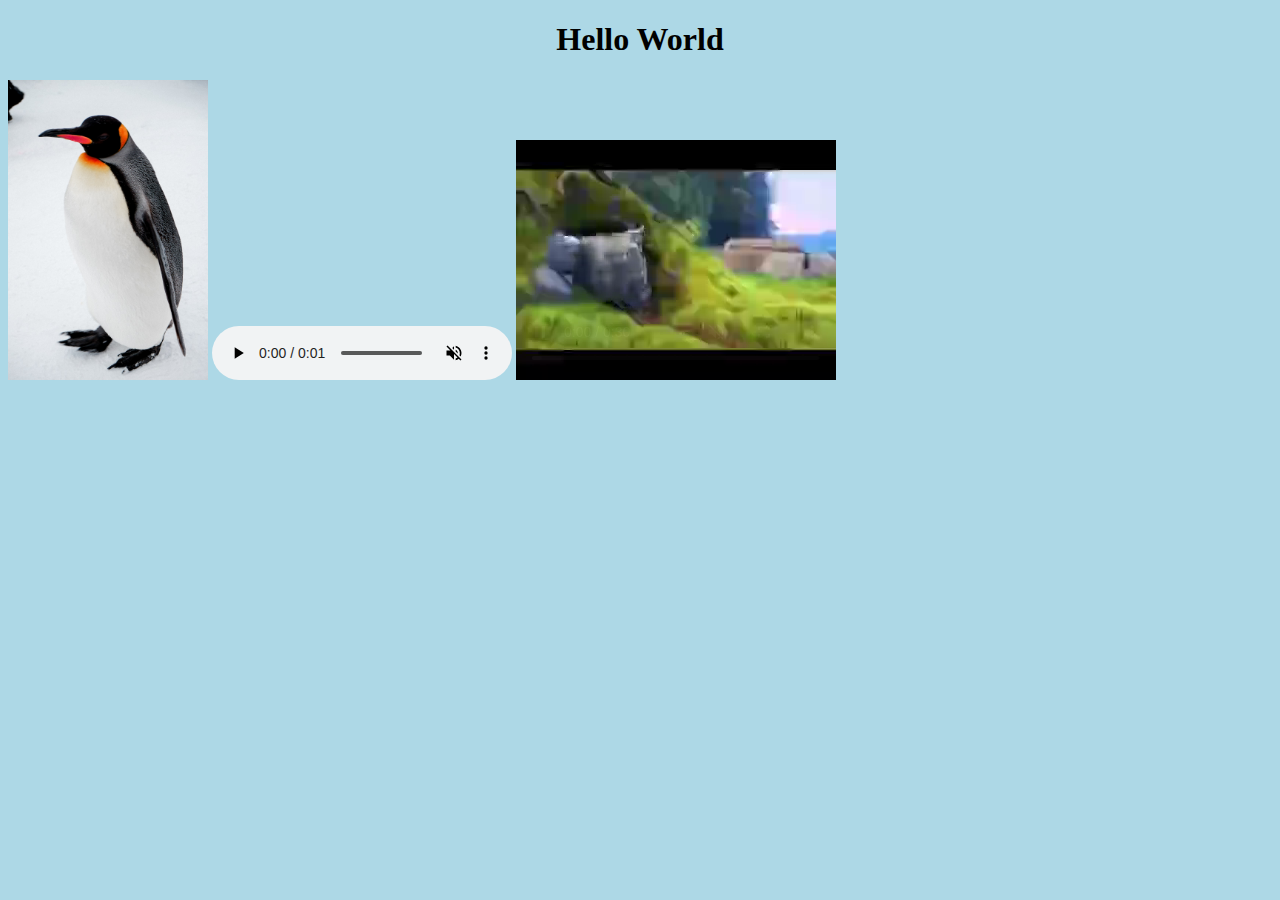
<file: index.html>
<!DOCTYPE html>
<html>
    <head>
        <title>Hello World</title>
        <link rel="stylesheet" type="text/css" href="helloWorld.css" />
    </head>
    <body>
        <h1>Hello World</h1>
        <img src="penguin.jpg" alt="penguin">
    </body>
    <audio controls autoplay muted>
        <source src="temp.mp3" type="audio/mpeg">
      Your browser does not support the audio element.
    </audio>
    <video width="320" height="240" controls autoplay muted>
        <source src="tempvid.mp4" type="video/mp4">
      Your browser does not support the video tag.
    </video>
    <iframe width="560" height="315" src="https://www.youtube.com/embed/-IdGyXRL60E?start=180" title="YouTube video player" frameborder="0" allow="accelerometer; autoplay; clipboard-write; encrypted-media; gyroscope; picture-in-picture" allowfullscreen></iframe>
    <iframe src="https://www.google.com/maps/embed?pb=!1m14!1m12!1m3!1d21515.490992377458!2d-122.35517440000001!3d47.6176482!2m3!1f0!2f0!3f0!3m2!1i1024!2i768!4f13.1!5e0!3m2!1sen!2sus!4v1648676319848!5m2!1sen!2sus" width="600" height="450" style="border:0;" allowfullscreen="" loading="lazy" referrerpolicy="no-referrer-when-downgrade"></iframe>
</html>
</file>
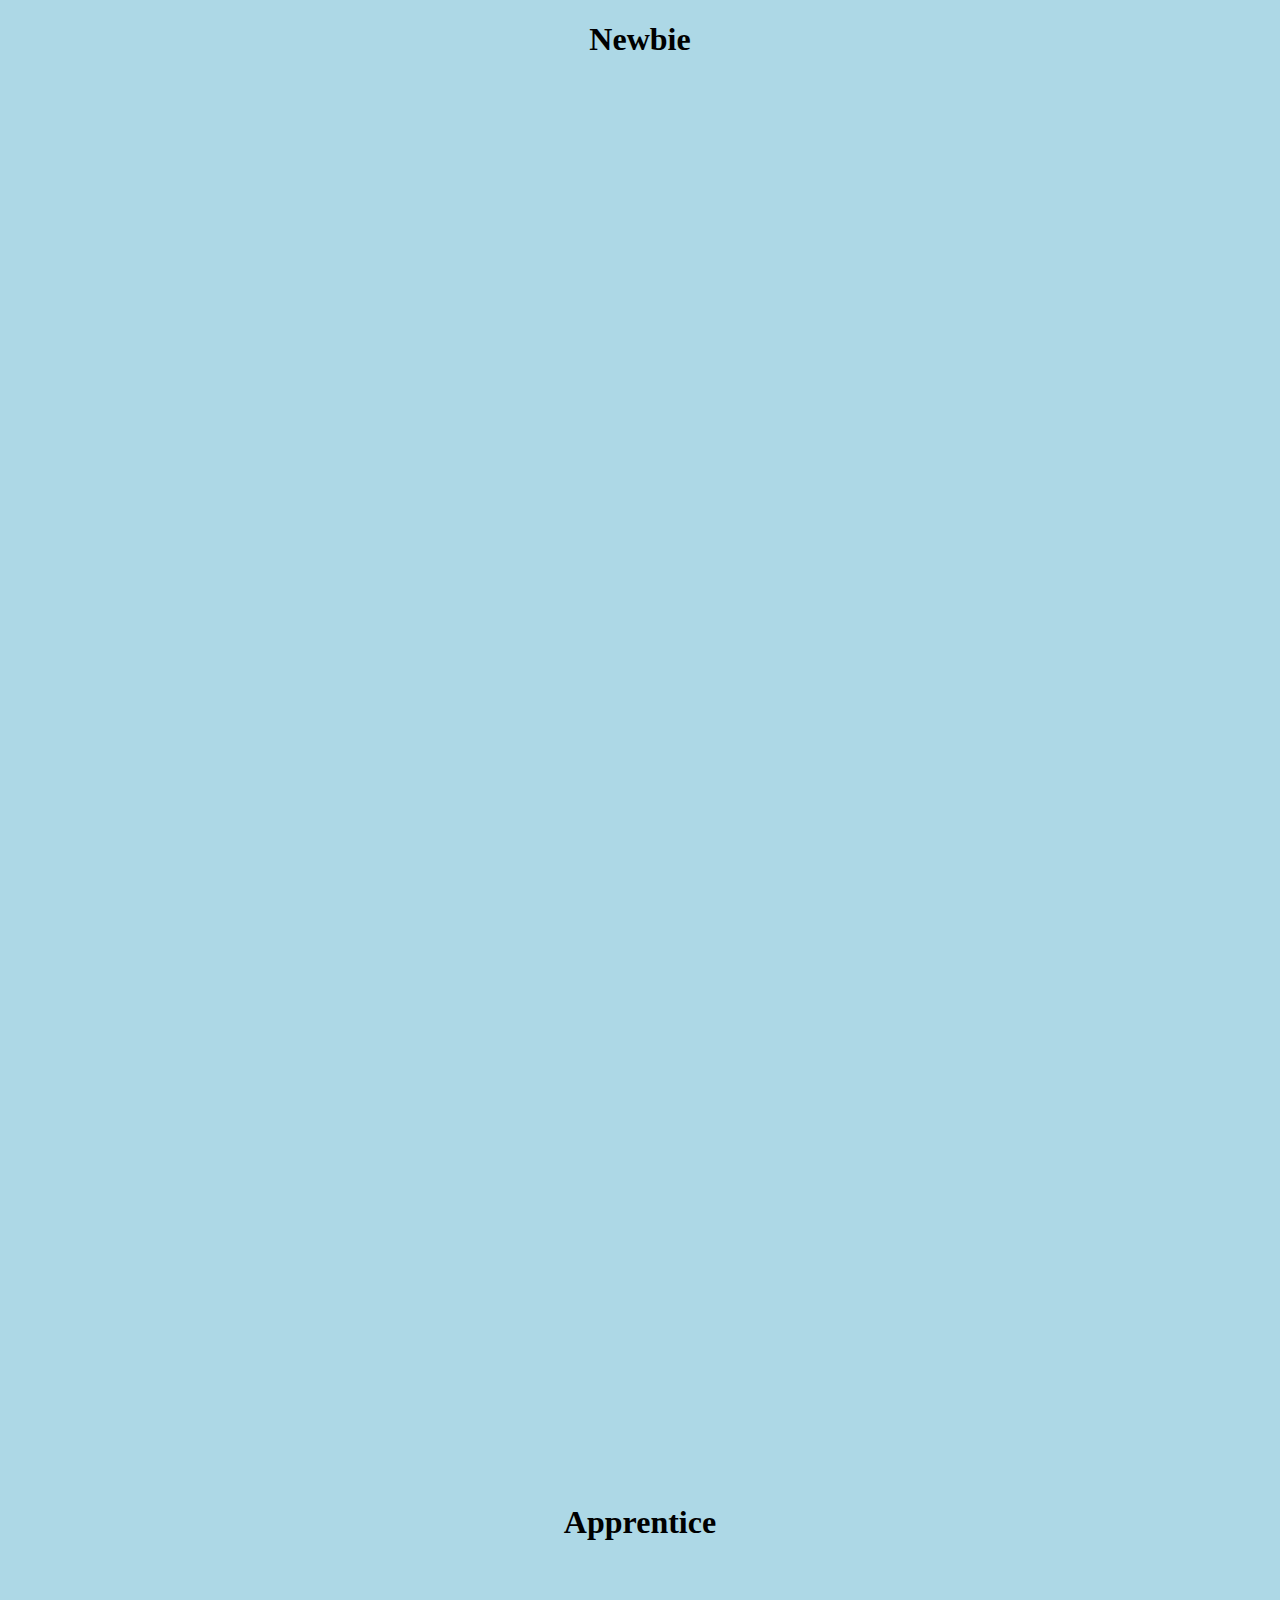
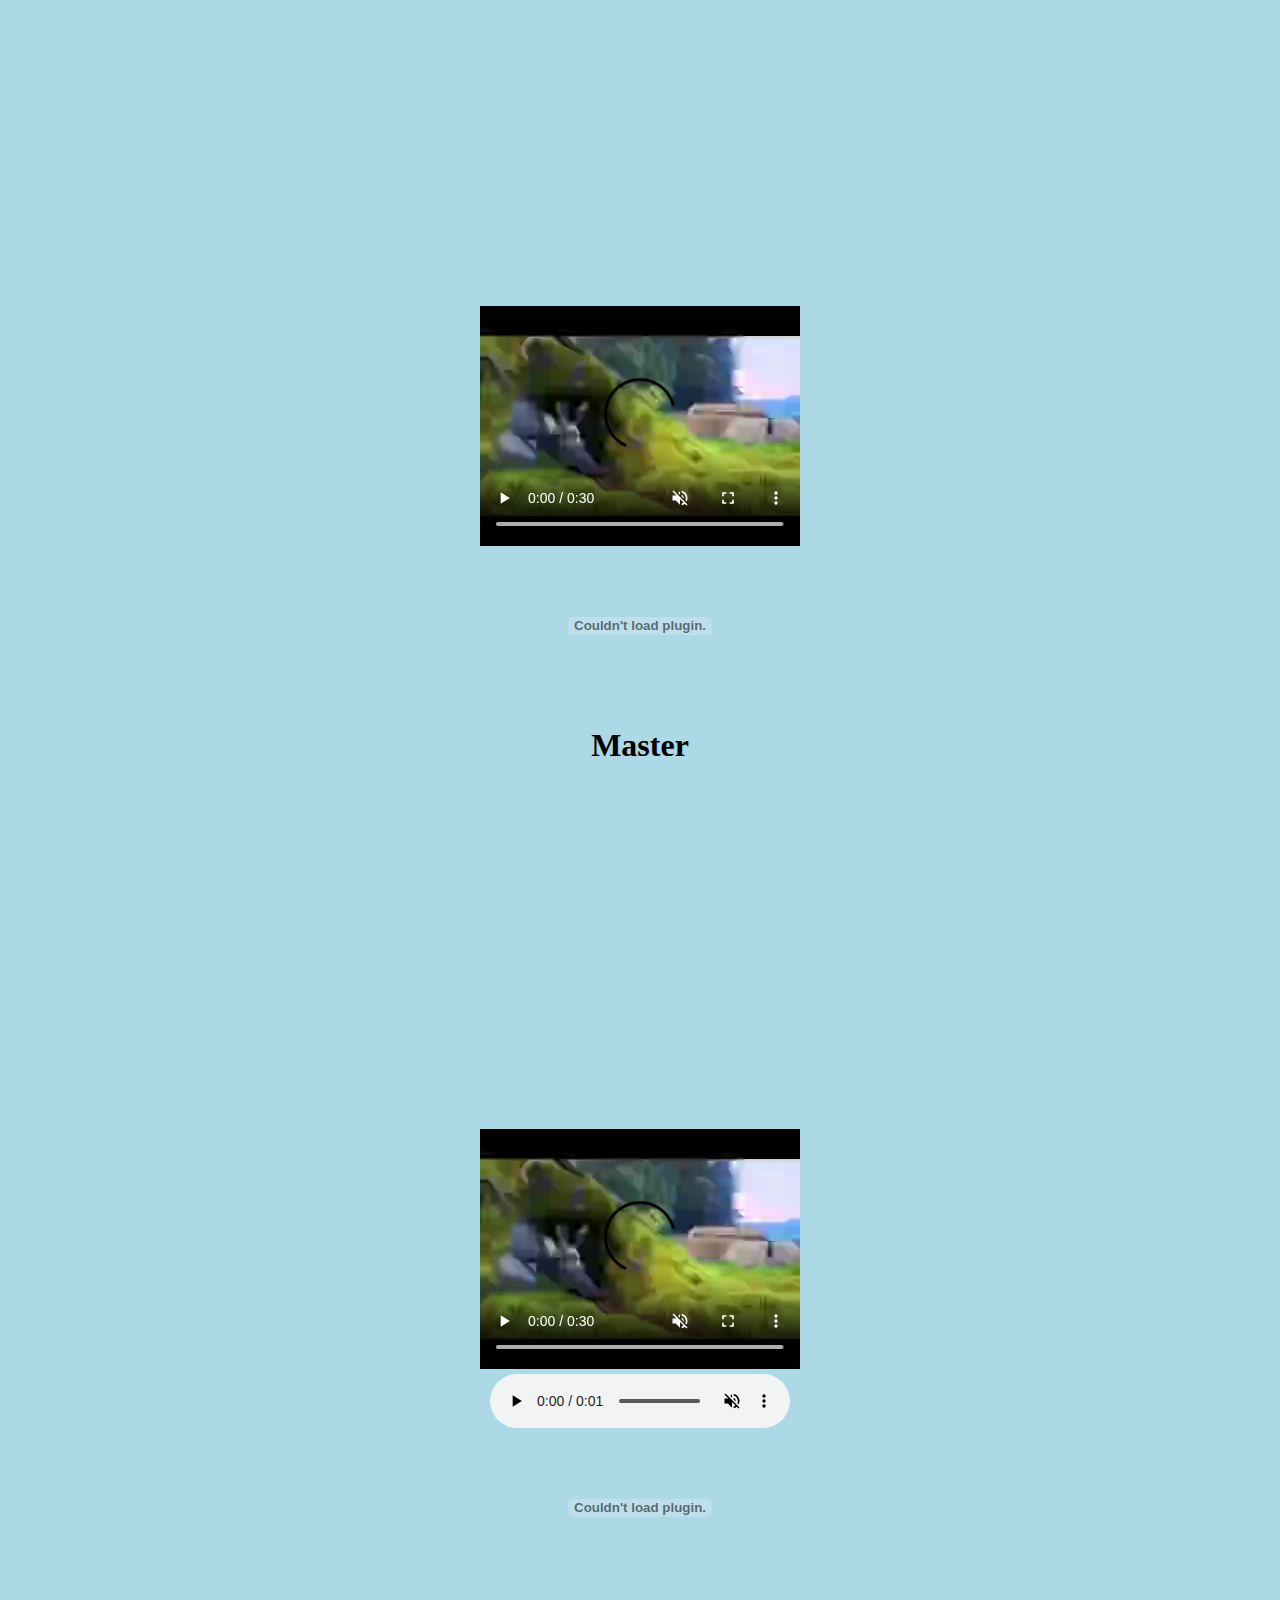
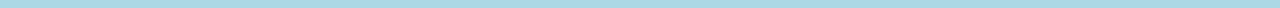
<file: embeddingOriginalWork.html>
<!DOCTYPE html>
<html>
    <head>
        <title>Original Work</title>
        <link rel="stylesheet" type="text/css" href="embeddingOriginalWork.css" />
    </head>
    <body>
        <h1>Newbie</h1>
            <p>
                <br><iframe width="560" height="315" src="https://www.youtube.com/embed/-IdGyXRL60E?start=0" 
                title="YouTube video player" frameborder="0" 
                allow="accelerometer; autoplay; clipboard-write; encrypted-media; gyroscope; picture-in-picture" allowfullscreen></iframe>
                <br><iframe 
                src="https://www.google.com/maps/embed?pb=!1m14!1m12!1m3!1d21515.490992377458!2d-122.35517440000001!3d47.6176482!2m3!1f0!2f0!3f0!3m2!1i1024!2i768!4f13.1!5e0!3m2!1sen!2sus!4v1648676319848!5m2!1sen!2sus" 
                width="600" height="450" style="border:0;" allowfullscreen="" loading="lazy" referrerpolicy="no-referrer-when-downgrade">
                </iframe>     
                <br><iframe 
                src="https://calendar.google.com/calendar/embed?src=c4dc5okc2vj72mfv8ecsu3onmo%40group.calendar.google.com&ctz=America%2FLos_Angeles" 
                style="border: 0" width="800" height="600" frameborder="0" scrolling="no">
                </iframe>
            </p>
        <h1>Apprentice</h1>
            <p>
                <br><iframe width="560" height="315" src="https://www.youtube.com/embed/-IdGyXRL60E?start=180" 
                    title="YouTube video player" frameborder="0" 
                    allow="accelerometer; autoplay; clipboard-write; encrypted-media; gyroscope; picture-in-picture" allowfullscreen>
                    </iframe>
                <br><video width="320" height="240" controls autoplay muted>
                    <source src="tempvid.mp4" type="video/mp4">
                    Your browser does not support the video tag.
                    </video>
                <br><object type="application/pdf"
                    data="me.pdf"
                    width="250"
                    height="150">
                </object>
            </p>
        <h1>Master</h1>
            <p>
                <br><iframe width="560" height="315" src="https://www.youtube.com/embed/-IdGyXRL60E?start=180&autoplay=1&mute=1" 
                title="YouTube video player" frameborder="0" 
                allow="accelerometer; autoplay; clipboard-write; encrypted-media; gyroscope; picture-in-picture" allowfullscreen >
                </iframe>
                <br><video width="320" height="240" controls autoplay muted>
                    <source src="tempvid.mp4" type="video/mp4">
                    Your browser does not support the video tag.
                    </video>
                <br><audio controls autoplay muted>
                    <source src="temp.mp3" type="audio/mpeg">
                    Your browser does not support the audio element.
                    </audio>
                <br><object type="application/pdf"
                    data="me.pdf"
                    width="250"
                    height="150">
                    </object>
                <br><script src="//rss.bloople.net/?url=http%3A%2F%2Ffeeds.nytimes.com%2Fnyt%2Frss%2FHomePage&showtitle=false&type=js"></script>
            </p>
    </body>
    
    
    </html>
</file>
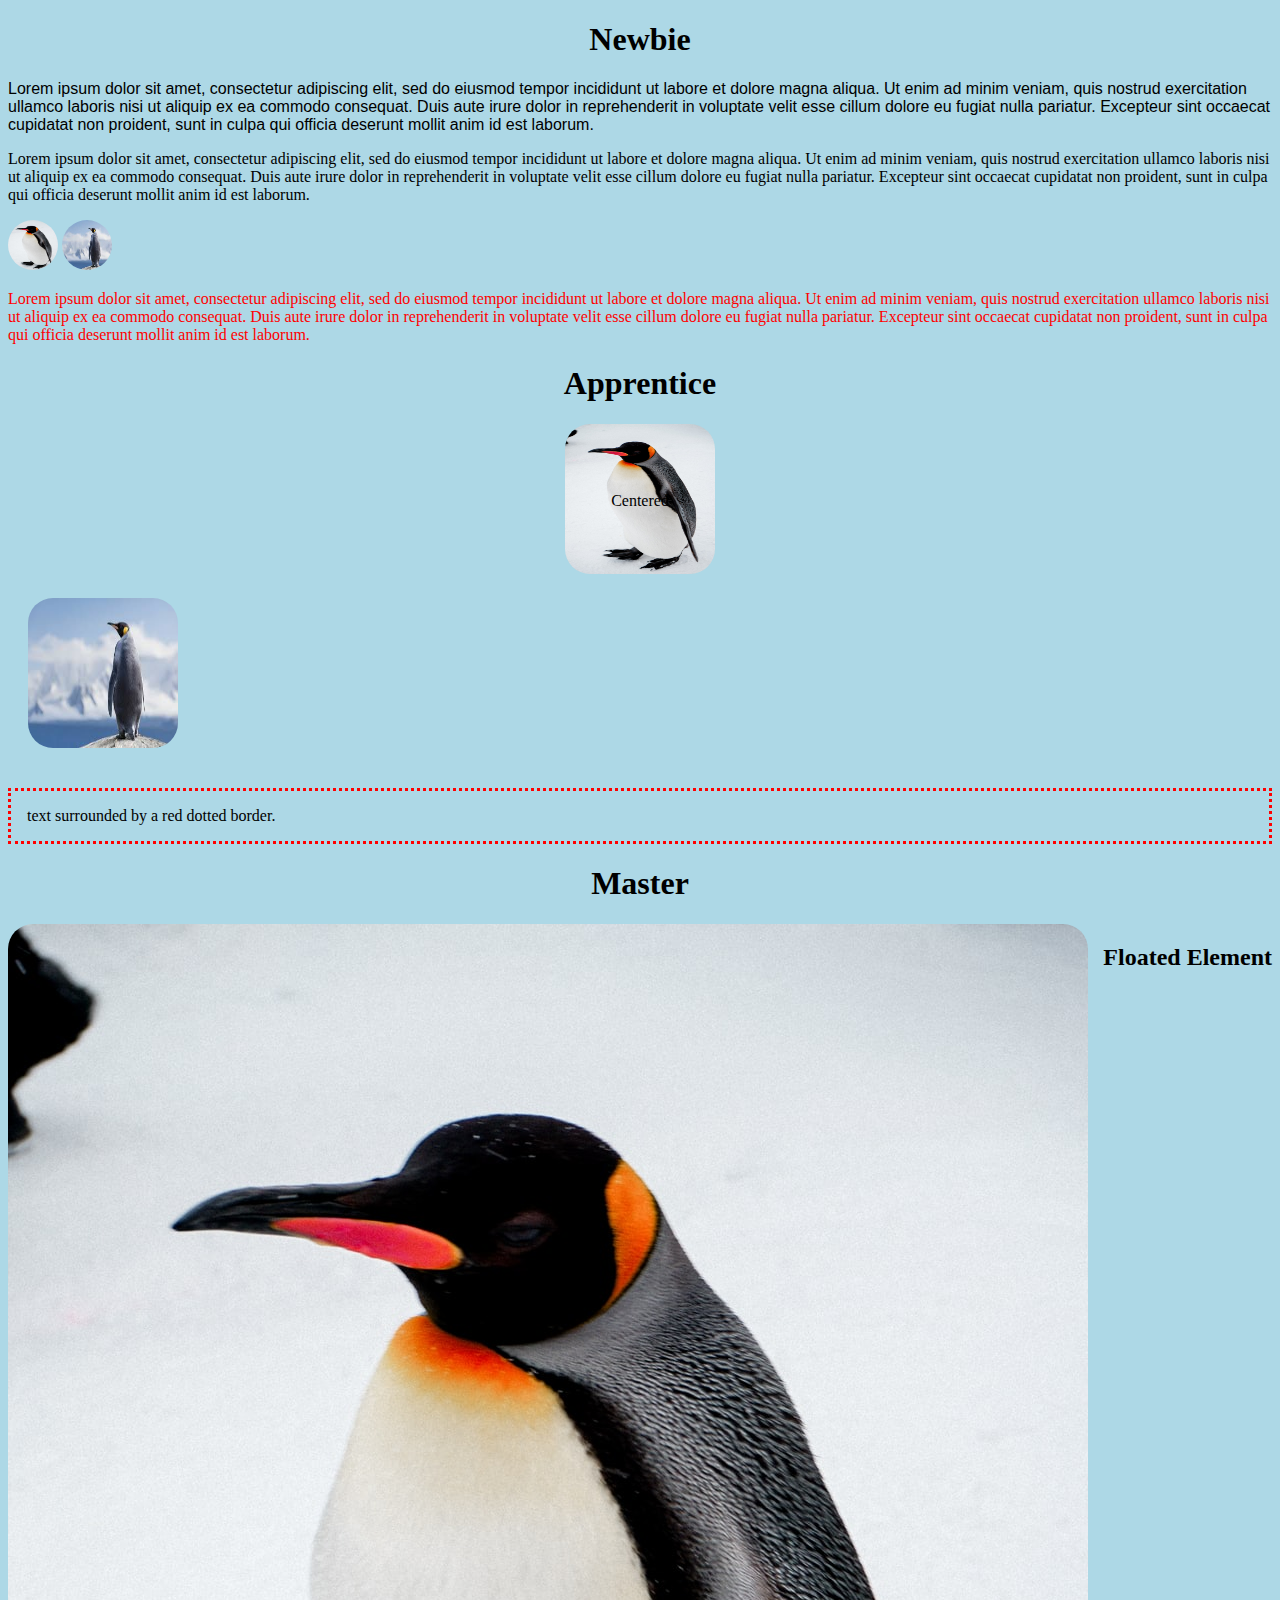
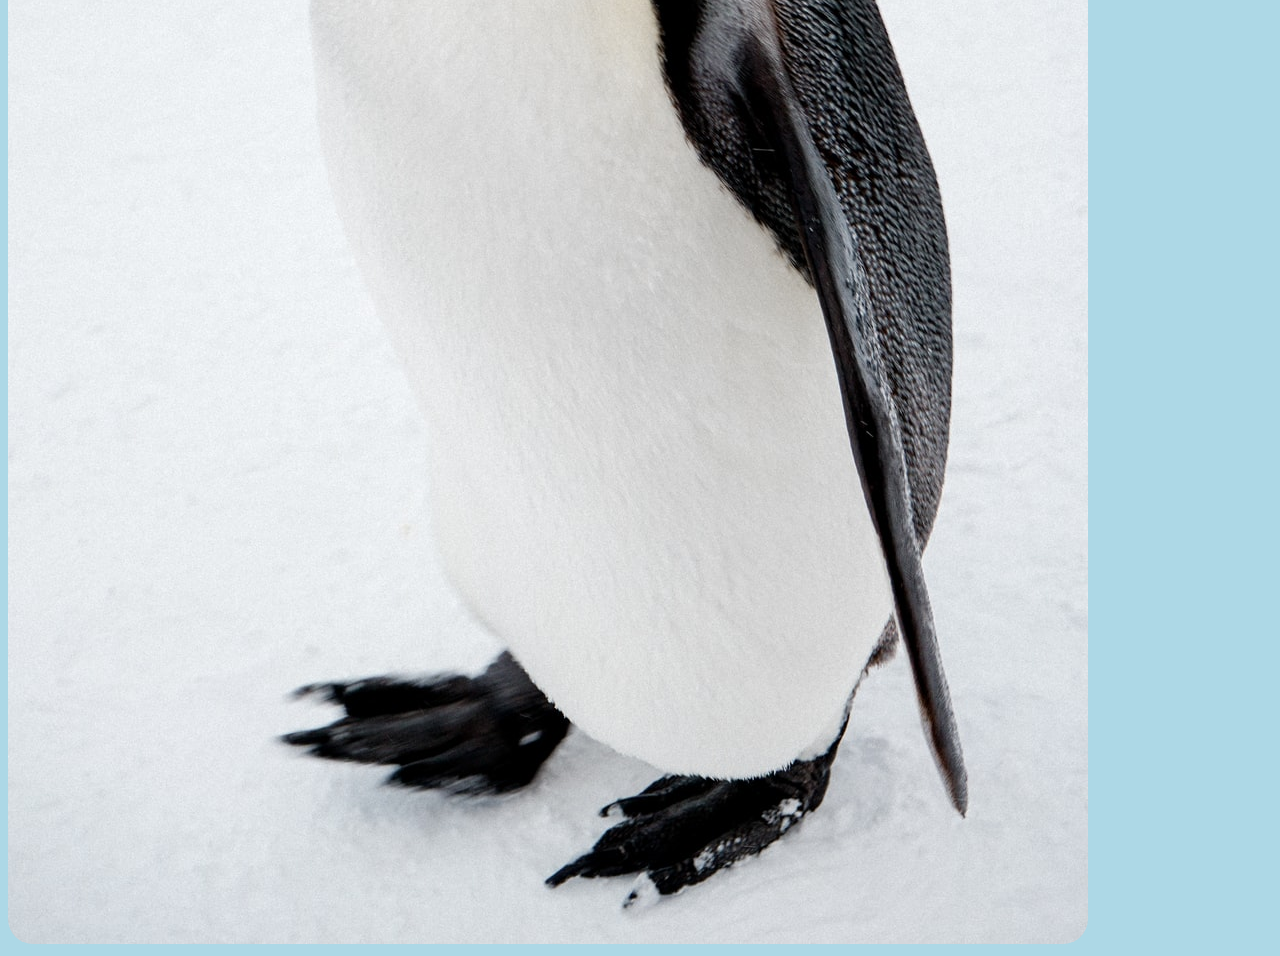
<file: someCss.html>
<!DOCTYPE html>
<html>
    <head>
        <title>Some CSS</title>
        <link rel="stylesheet" type="text/css" href="anExternal.css" />
    </head>
    <body>
        <h1>Newbie</h1>
            <p style="font-family: Arial">
                Lorem ipsum dolor sit amet, consectetur adipiscing elit, sed do eiusmod tempor incididunt ut labore et dolore magna aliqua. Ut enim ad minim veniam, quis nostrud exercitation ullamco laboris nisi ut aliquip ex ea commodo consequat. Duis aute irure dolor in reprehenderit in voluptate velit esse cillum dolore eu fugiat nulla pariatur. Excepteur sint occaecat cupidatat non proident, sunt in culpa qui officia deserunt mollit anim id est laborum.
            </p>
            <p style="font-family: Verdana">
                Lorem ipsum dolor sit amet, consectetur adipiscing elit, sed do eiusmod tempor incididunt ut labore et dolore magna aliqua. Ut enim ad minim veniam, quis nostrud exercitation ullamco laboris nisi ut aliquip ex ea commodo consequat. Duis aute irure dolor in reprehenderit in voluptate velit esse cillum dolore eu fugiat nulla pariatur. Excepteur sint occaecat cupidatat non proident, sunt in culpa qui officia deserunt mollit anim id est laborum.
            </p>
            <img src="penguin.jpg" title="penguins" style="width:50px;height:50px;">
            <img src="lonelypenguin.jfif" title="penguins" style="width:50px;height:50px;">
            <p style="color: red">
                Lorem ipsum dolor sit amet, consectetur adipiscing elit, sed do eiusmod tempor incididunt ut labore et dolore magna aliqua. Ut enim ad minim veniam, quis nostrud exercitation ullamco laboris nisi ut aliquip ex ea commodo consequat. Duis aute irure dolor in reprehenderit in voluptate velit esse cillum dolore eu fugiat nulla pariatur. Excepteur sint occaecat cupidatat non proident, sunt in culpa qui officia deserunt mollit anim id est laborum.
            </p>
        <h1>Apprentice</h1>
        <div class="container">
            <img src="penguin.jpg" alt="Snow" style="width:150px;height:150px;">
            <div class="centered">Centered</div>
          </div>
          <img src="lonelypenguin.jfif" title="penguins" style="width:150px;height:150px;margin:20px;">
          <p style="border:3px; border-style:dotted; border-color:#FF0000; padding: 1em;">text surrounded by a red dotted border.</p>
        <h1>Master</h1>
            <h2>
                Floated Element
            </h2>
                <img src="penguin.jpg">
    </body>
    
    
    </html>
</file>
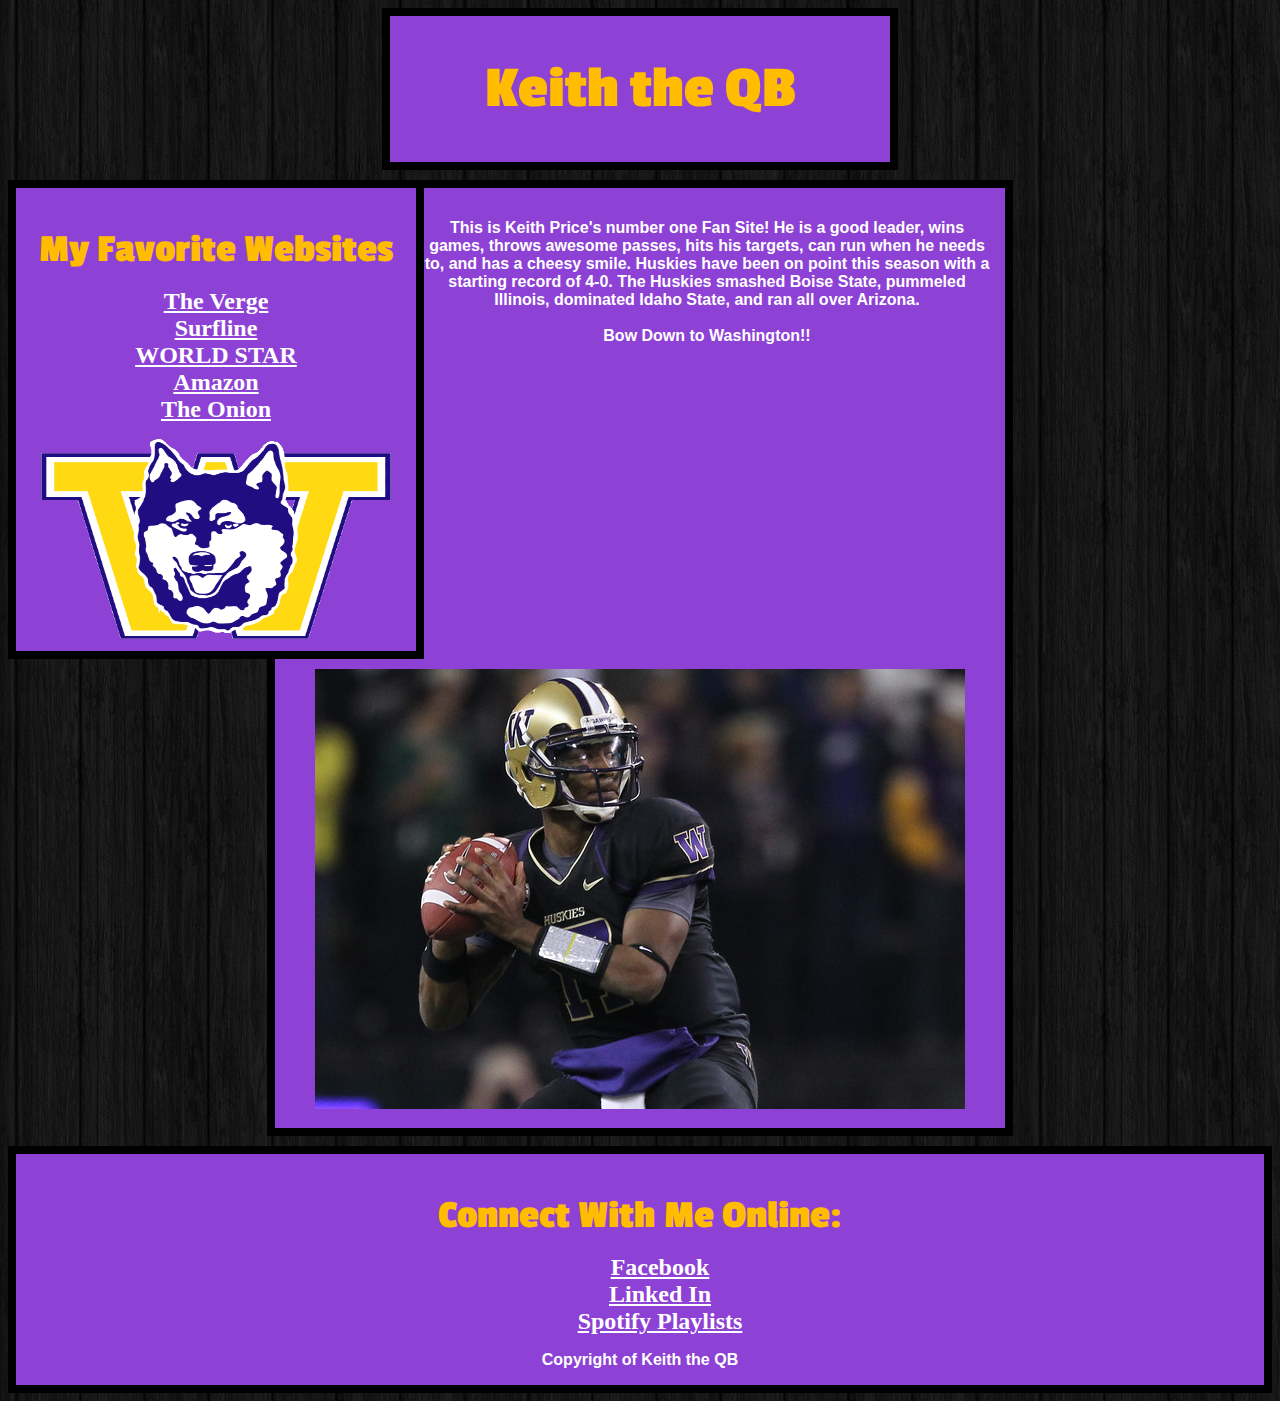
<file: Info101 Activites/Intro to CSS/introToCss.html>
<!DOCTYPE html>
	<head> 
		<title> Keith the QB  </title>
		<link rel="stylesheet" type="text/css" href="test.css" />
		<link href='http://fonts.googleapis.com/css?family=Passion+One' rel='stylesheet' type='text/css'>
	</head>

	<body>
		<div id = "Header">
			<h1> Keith the QB </h1>
		</div>
		
		<div id = "LeftNav">
			<h3> My Favorite Websites </h3>
			<ul>
				<li><a href="https://www.theverge.com">The Verge</a></li>
				<li><a href="https://www.surfline.com">Surfline</a></li>
				<li><a href="https://www.worldstarhiphop">WORLD STAR</a></li>
				<li><a href="https://www.amazon.com">Amazon</a></li>
				<li><a href="https://www.theonion.com">The Onion</a></li>
			</ul>
			<img src="icon.gif" width="350px" height="200px">
		</div>
		
		<div id = "Content">
			<p> This is Keith Price's number one Fan Site! He is a good leader, wins games, throws awesome passes, hits his targets, can run when he needs to, and has a cheesy smile. Huskies have been on point this season with a starting record of 4-0. The Huskies smashed Boise State, pummeled Illinois, dominated Idaho State, and ran all over Arizona. <br /><br /> <span id="bow">Bow Down to Washington!!</span></p>
			<img src="price.jpg">
		</div>
		
		<div id = "Footer">
			<h3>Connect With Me Online:</h3>
			<ul>
				<li><a href="https://www.Facebook.com">Facebook</a></li>
				<li><a href="https://www.Linkedin.com">Linked In</a></li>
				<li><a href="https://www.Spotify.com">Spotify Playlists</a></li>
			</ul>
			<p>Copyright of Keith the QB</p>
		</div>

	</body>

</html>
</file>
<file: helloWorld.css>
body {
    background-color: lightblue;
}
  
h1 {
    color: black;
    text-align: center;
}
  
p {
    font-family: verdana;
    font-size: 20px;
}

img {
    width: 200px;
    height: 300px;
}
</file>
<file: embeddingOriginalWork.css>
body {
    background-color: lightblue;
}
  
h1 {
    color: black;
    text-align: center;
}
  
p {
    font-family: verdana;
    font-size: 20px;
    text-align: center;
}
</file>
<file: anExternal.css>
body {
    background-color: lightblue;
}
  
h1 {
    color: black;
    text-align: center;
}


.container {
    position: relative;
    text-align: center;
    color: black;
  }
  
  /* Centered text */
  .centered {
    position: absolute;
    top: 50%;
    left: 50%;
    transform: translate(-50%, -50%);
  }
  h2  {
    float: right;
  }

  img {
    border-radius: 25px;
  }
</file>
<file: Info101 Activites/Intro to CSS/test.css>
body{
    background-image: URL(dark_wood.png);
    background-color: #8E41D5;
}

a{
    color: white; 
    font-weight: bold; 
    font-size: 24px;
}

p{
    color: white;
    font-family: "Arial";
    font-weight: bold;
}

h3{
    color: #FFBC00;
    font-size: 40px;
    font-family: "Passion One";
    margin-bottom: 0px;
}

li{
    list-style-type: none;
    background-color: #8E41D5;
}

#Header{
    width: 500px;
    margin-left: auto;
    margin-right: auto;
    margin-bottom: 10px;
    border:solid 8px black;
    text-align: center;
    font-weight: bold;
    background-color: #8E41D5;
}

#Header h1{
    font-size: 60px; 
    font-family: "Passion One"; 
    color: #FFBC00; 
    font-weight: bold;
    background-color: #8E41D5;
}

#LeftNav{
    float: left;
    width: 400px;
    margin-left: auto;
    margin-right: auto;
    margin-bottom: 10px;
    border: solid 8px black;
    text-align: center;
    padding-bottom: 8px;
    background-color: #8E41D5;
}

#LeftNav img{
    background-color: #8E41D5;
}

#LeftNav ul{
    list-style-type: none;
    padding-left: 0px;
    background-color: #8E41D5;
}

#LeftNav h3{
    background-color: #8E41D5;
}

#Content{
    width: 700px;
    margin-left: auto;
    margin-right: auto;
    margin-bottom: 10px;
    border:solid 8px black;
    text-align: center;
    padding: 15px;
    background-color: #8E41D5;
}

#Footer{
    border:solid 8px black;
    text-align: center;
    background-color: #8E41D5;
    
}
</file>
